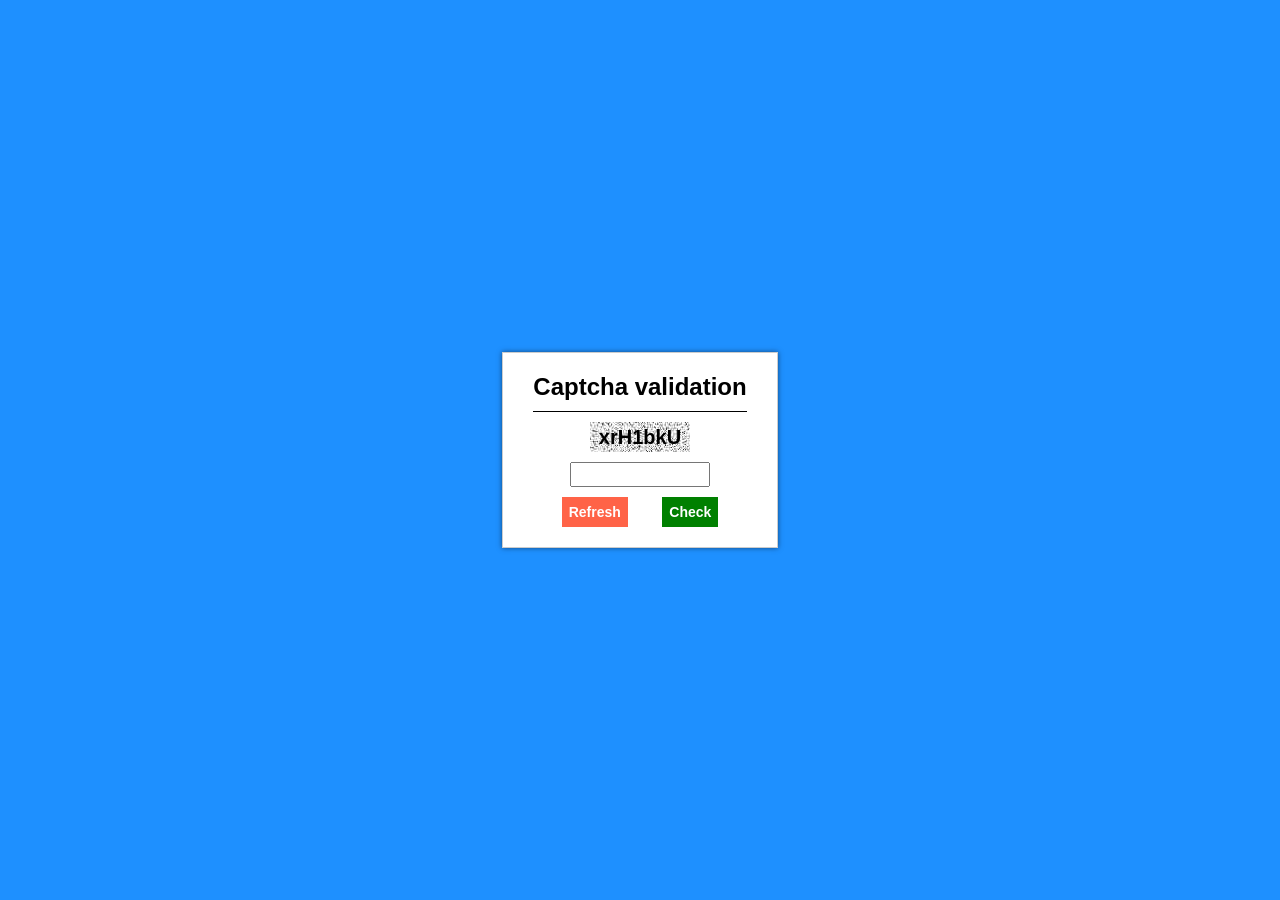
<file: Captcha-1/index.html>
<!DOCTYPE html>
<html lang="en">
<head>
    <meta charset="UTF-8">
    <meta name="viewport" content="width=device-width, initial-scale=1.0">
    <title>Captcha validation</title>
    <link rel="stylesheet" href="styles.css">
    <script src="main.js" defer></script>
</head>
<body>
    <div class="container">
        <h2>Captcha validation</h2>
            <input type="text"  id="captcha" value="J7Ug9hr" readonly>
            <input type="text"  id="captchaInp" >
        <div class="buttons">
            <button id="refresh">Refresh</button>
            <button id="check">Check</button>
        </div>
    </div>
    
</body>
</html>
</file>
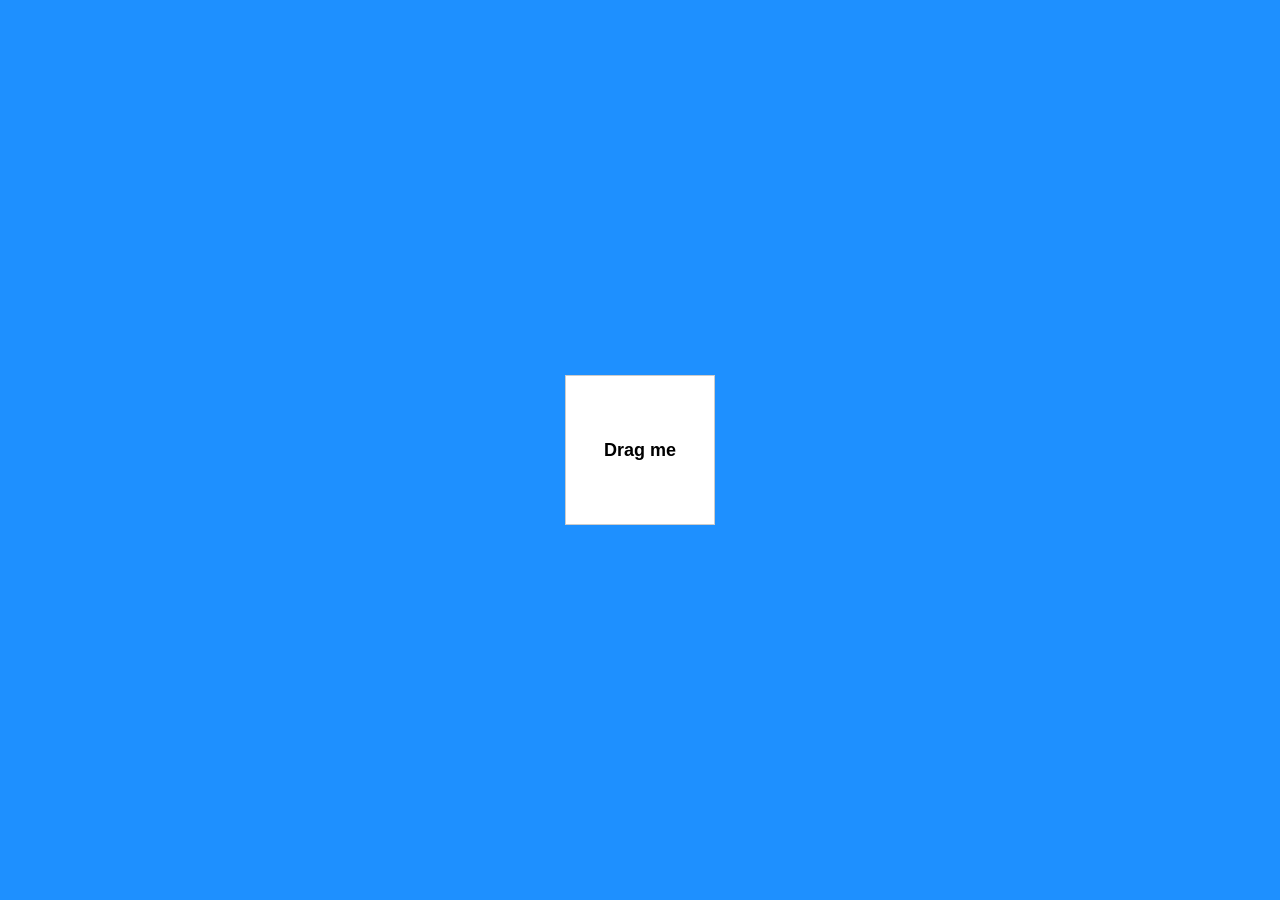
<file: DragNdrop-1/index.html>
<!DOCTYPE html>
<html lang="en">
<head>
    <meta charset="UTF-8">
    <meta name="viewport" content="width=device-width, initial-scale=1.0">
    <title>Drag and Drop</title>
    <link rel="stylesheet" href="styles.css">
    <script src="main.js" defer></script>
</head>
<body>

    <div class="container" ><span>Drag me</span></div>
    
</body>
</html>
</file>
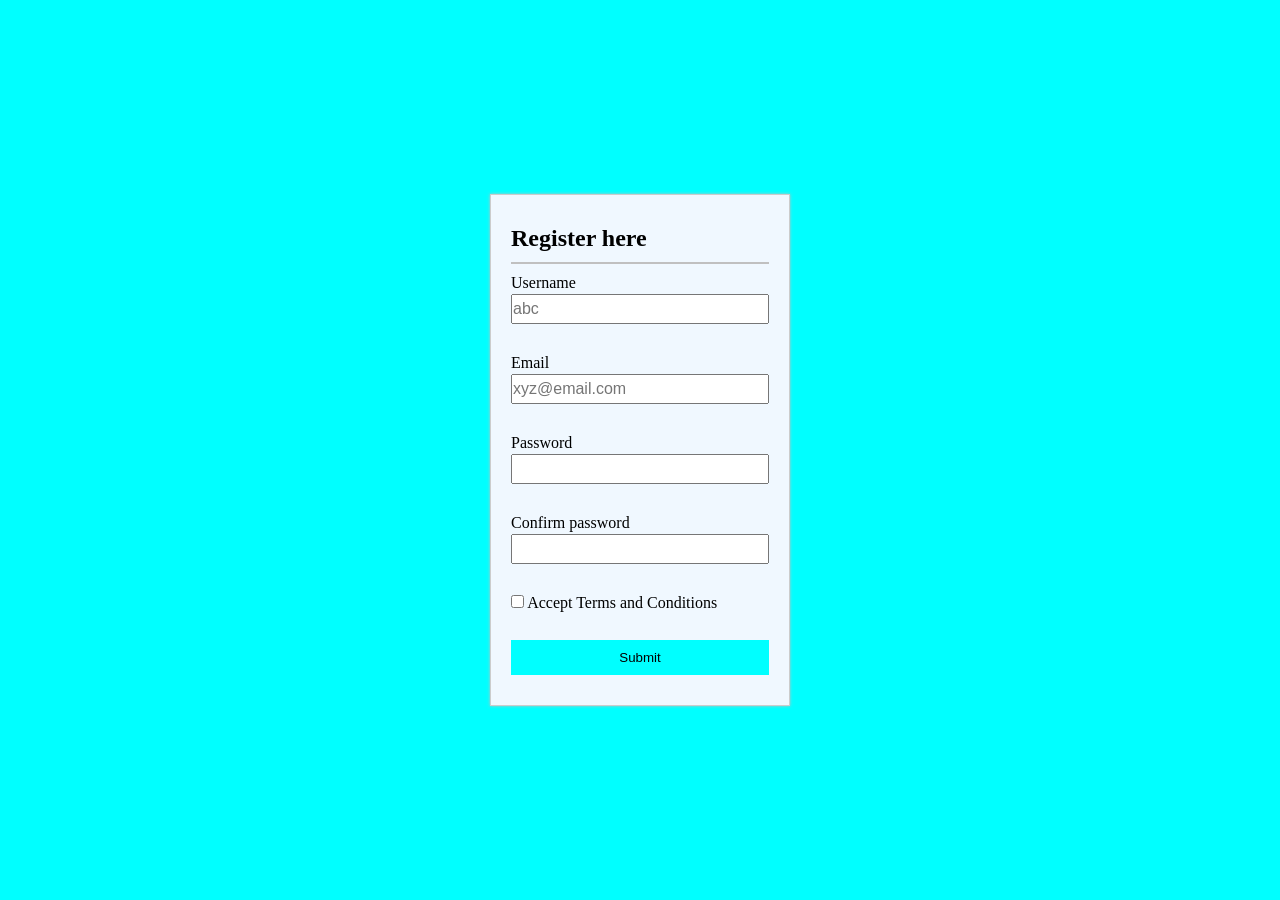
<file: Form-1/index.html>
<!DOCTYPE html>
<html lang="en">
  <head>
    <meta charset="UTF-8" />
    <meta name="viewport" content="width=device-width, initial-scale=1.0" />
    <title>Form Validation - 1</title>
    <link rel="stylesheet" href="styles.css" />
    <link
      rel="stylesheet"
      href="https://fonts.googleapis.com/css2?family=Material+Symbols+Outlined:opsz,wght,FILL,GRAD@24,400,0,0"
    />
  </head>
  <body>
    <div class="container" id="container">
        <h2>Register here</h2>
      <form action="../a.html" method="get" id="form" class="form">
        <div class="field" id="field">
          <label for="uname">Username</label>
          <input type="text" name="uname" id="uname" class="input" placeholder="abc"/>
          <span class="material-symbols-outlined " id="error">error</span>
          <span class="material-symbols-outlined" id="success"> check_circle </span>
          <small>Message</small>
        </div>
        
          <div class="field" id="field">
            <label for="email">Email</label>
            <input type="text" name="email" id="email" class="input" placeholder="xyz@email.com" />
            <span class="material-symbols-outlined" id="error">error</span>
            <span class="material-symbols-outlined" id="success"> check_circle </span>
            <small >Message</small>
          </div>
          <div class="field" id="field">
            <label for="password">Password</label>
            <input type="password" name="password" id="password" class="input" />
            <span class="material-symbols-outlined" id="error">error</span>
            <span class="material-symbols-outlined" id="success"> check_circle </span>
            <small>Message</small>
          </div>
          <div class="field" id="field">
            <label for="cpassword">Confirm password</label>
            <input type="password" name="cpassword" id="cpassword" class="input" />
            <span class="material-symbols-outlined" id="error">error</span>
            <span class="material-symbols-outlined" id="success"> check_circle </span>
            <small>Message</small>
          </div>
          <div class="field" id="field">
            <input type="checkbox" name="TandC" id="TandC" class="TandC" />
            <label for="TandC">Accept Terms and Conditions</label><br>
            <small >Message</small>
          </div>
          <button type="submit">Submit</button>
      </form>
    </div>

    <script type="text/javascript" src="main.js"></script>
  </body>
</html>
</file>
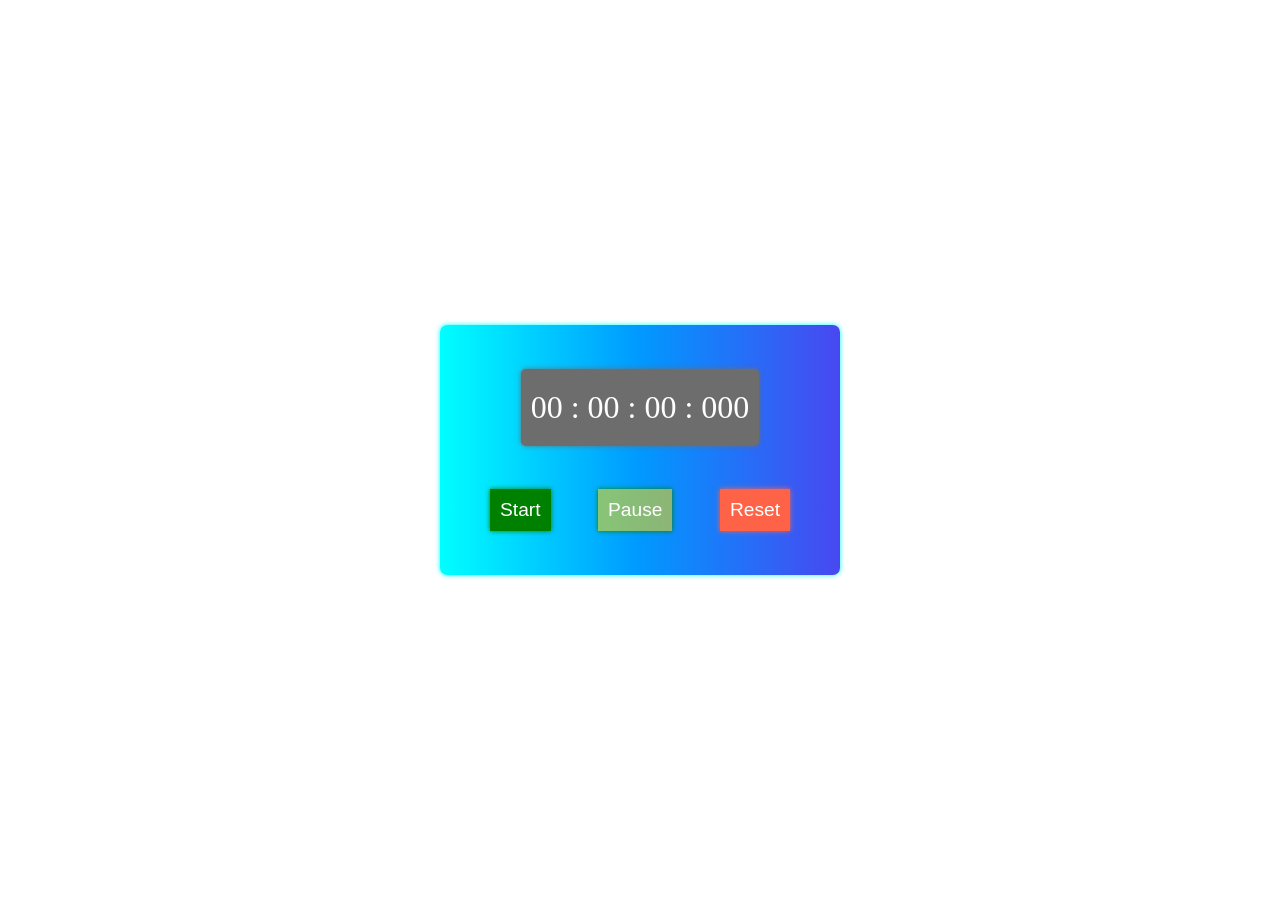
<file: StopWatch-1/index.html>
<!DOCTYPE html>
<html lang="en">
  <head>
    <meta charset="UTF-8" />
    <meta name="viewport" content="width=device-width, initial-scale=1.0" />
    <title>Stop Watch</title>
    <link rel="stylesheet" href="styles.css">
  </head>
  <body>
    <div class="container">
      <div class="screen">00 : 00 : 00 : 000</div>
      <div class="board">
        <button id="start">Start</button>
        <button id="pause">Pause</button>
        <button id="reset">Reset</button>
      </div>
    </div>
    <script type="text/javascript" src="main.js"></script>
  </body>
</html>
</file>
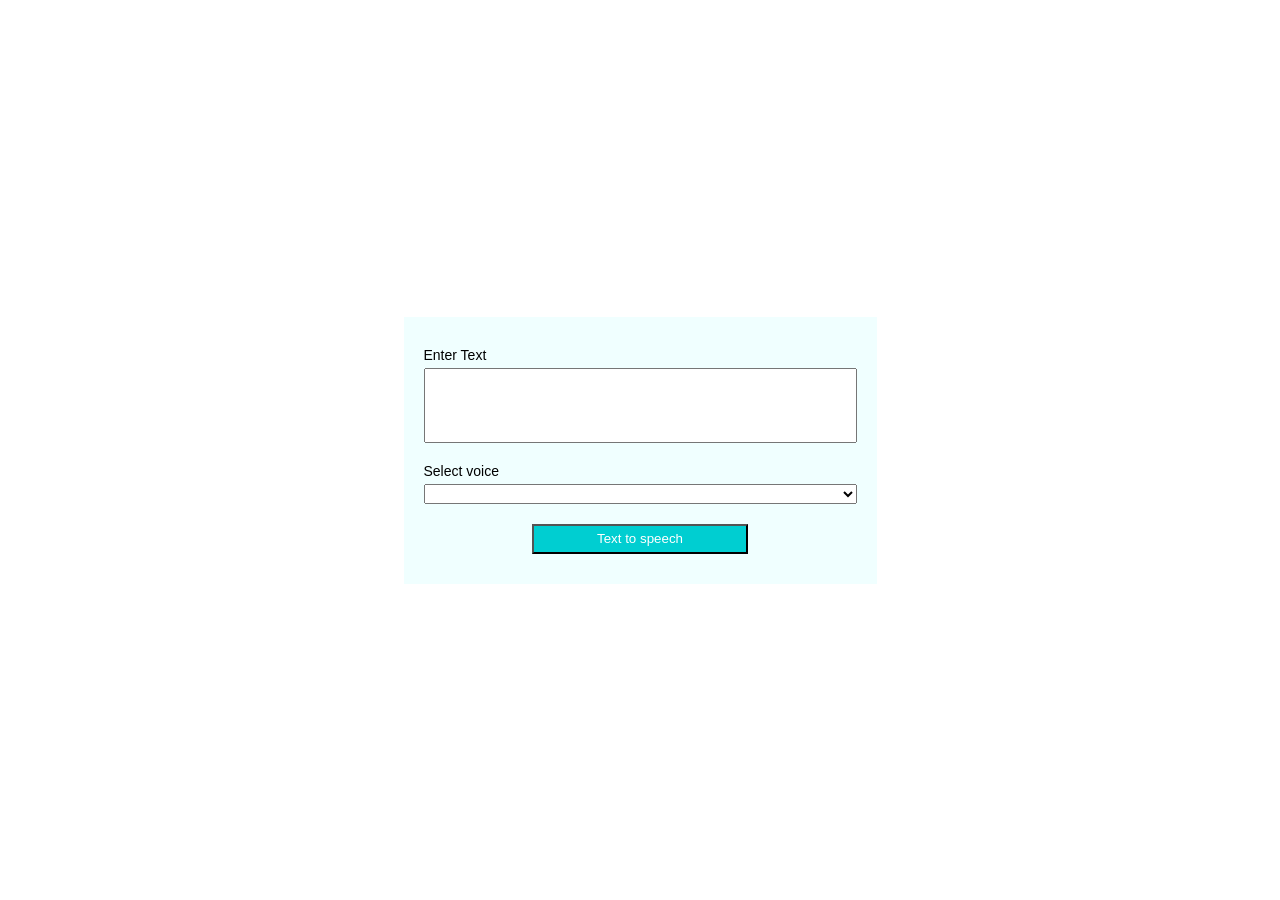
<file: TextToSpeech-1/index.html>
<!DOCTYPE html>
<html lang="en">
<head>
    <meta charset="UTF-8">
    <meta name="viewport" content="width=device-width, initial-scale=1.0">
    <title>Text to speech</title>
    <link rel="stylesheet" href="styles.css">
</head>
<body>

    <div class="container">
        <label for="inputText">Enter Text</label>
        <textarea name="" id="inputText" cols="40" rows="3" ></textarea>
        <label for="voice" >Select voice</label>
        <select name="voice" id="voice"></select>
        <button>Text to speech</button>
    </div>
    
    <script src="main.js" type="text/javascript"></script>
</body>
</html>
</file>
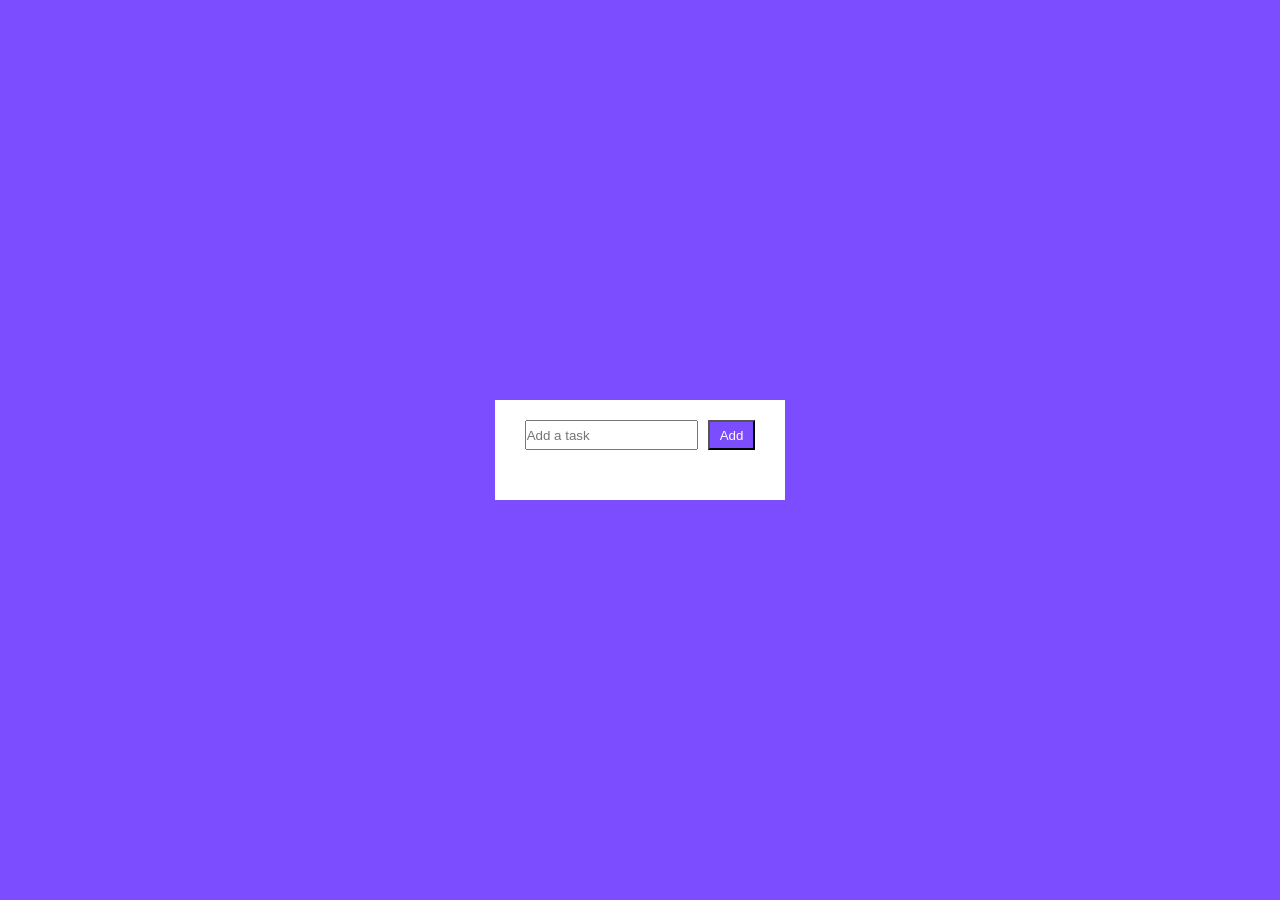
<file: Todo -1/index.html>
<!DOCTYPE html>
<html >
<head>
    <meta charset="UTF-8">
    <meta name="viewport" content="width=device-width, initial-scale=1.0">
    <title>Todo List</title>
    <link rel="stylesheet" href="styles.css">
    <link rel="stylesheet" href="https://fonts.googleapis.com/css2?family=Material+Symbols+Outlined:opsz,wght,FILL,GRAD@24,400,0,0" />
</head>
<body>

    <div class="container">
        <div class="taskbar">
            <input type="text"  id="taskInput" placeholder="Add a task">
            <button type="button" id="add" >Add</button>
        </div>
        <div class="tasklist">

        </div>
    </div>
    
    <script src="main.js" type="text/javascript"></script>
</body>
</html>
</file>
<file: Captcha-1/styles.css>
*{
    padding: 0;
    margin: 0;
    box-sizing: border-box;
    font-family: sans-serif;
}

body{
    display: flex;
    align-items: center;
    justify-content: center;
    min-height: 100vh;
    background-color: dodgerblue;
}

.container{
    display: flex;
    align-items: center;
    flex-direction: column;
    justify-content: center;
    padding: 20px 30px;
    border: 1px solid #ccc;
    box-shadow: 0 0 5px rgba(0,0,0,0.5);
    background-color: white;
}

h2{
    padding-bottom: 10px;
    border-bottom: 1px solid black;
    margin-bottom: 10px;
}


#captcha{
    user-select: none;
    outline: none;
    border: none;
    height: 30px;
    background-image: url(./captchaBG.png);
    font-size: 20px;
    font-weight: bold;
    width:100px;
    text-align: center;
}

#captchaInp{
    margin: 10px 0px;
    outline: none;
    font-size: 20px;
    font-weight: bold;
    height: 25px;
    letter-spacing: 3px;
    padding: 3px 5px;
    width: 140px;
    text-align: center;
}

button{
    height: 30px;
    padding:5px 7px;
    cursor: pointer;
    font-size: 14px;
    color: white;
    font-weight: 900;
    border:none;
    margin:0 15px;
}

#refresh{
    background-color: tomato;
}
#check{
    background-color: green;
}
</file>
<file: DragNdrop-1/styles.css>
* {
 margin: 0px;
 padding: 0px;
 box-sizing: border-box;
 font-family: sans-serif;
}

body{
    display: flex;
    align-items: center;
    justify-content: center;
    min-height: 100vh;
    background-color: dodgerblue;
}

.container{
    height: 150px;
    width: 150px;
    border:1px solid #ccc;
    box-sizing: 0 0 5px rgba(0,0,0,0.5);
    cursor: move;
    background-color: white;
    font-size: large;
    font-weight: bolder;
    position: absolute;
}
span{
    position: absolute;
    top: 50%;
    left: 50%;
    transform: translate(-50%,-50%);
    cursor: move;
    user-select: none;
}
</file>
<file: Form-1/styles.css>
*{
    padding:0px;
    margin:0px;
    box-sizing: border-box;
    outline: none;
}

body{
    display: flex;
    background-color:aqua;
    align-items: center;
    justify-content: center;
    min-height:100vh;
}

.container{
    background-color: aliceblue;
    max-height: 100vh;
    padding:30px 20px;
    border:1px solid #ccc;
    box-shadow:0 0 3px silver ;
    overflow-x: hidden;
    width:300px;
}

.container h2{
    margin-bottom: 10px;
    padding-bottom: 10px;
    border-bottom:2px solid silver;
}

.field{
    width:100%;
    margin-bottom:10px;
    position: relative;
}

 .input{
    display: block;
    width:100%;
    margin:2px 0px;
    height:30px;
    font-size:16px;
}

span{
    position: absolute;
    top:23px;
    right:2px;
    visibility: hidden;
}

small{
    visibility: hidden;
}

.input.success{
    border:2px solid green;

}

.input.error{
    border:2px solid tomato;
}

span.success{
    visibility: visible;
    color:green;
}

span.error{
    visibility: visible;
    color:tomato;
}

small.error{
    visibility: visible;
    color:tomato;
}

small.success{
    visibility: hidden;
}

button[type="submit"]{
    width:100%;
    height:35px;
    background-color: aqua;
    border:2px solid rgba(0, 255, 255, 0.565);
}
</file>
<file: StopWatch-1/styles.css>
* {
  padding: 0;
  margin: 0;
  box-sizing: border-box;
}

body {
  min-height: 100vh;
  min-width: 100vh;
  display: flex;
  align-items: center;
  justify-content: center;
}

.container {
  height: 250px;
  width: 400px;
  background: linear-gradient(
    to right,
    cyan,
    rgb(0, 153, 255),
    rgb(72, 72, 240)
  );
  position: relative;
  box-shadow: 0 0px 5px cyan;
  border-radius: 7px;
  display: flex;
  flex-direction: column;
  justify-content: space-evenly;
  align-items: center;
}

.screen {
    color:white;
    background-color: rgb(109, 109, 109);
    padding:20px 10px;
    font-size: xx-large;
    border-radius: 5px;
    box-shadow: 0 0 5px rgb(109, 109, 109);
}

.board{
    display: flex;
    justify-content: space-between;
    flex-direction: row;
    width:300px
   
    
}

.board button{
    font-size: larger;
    color:white;
    padding: 10px 10px;
    outline: none;
    border: none;
    cursor: pointer;
}

#start{
    background-color: green;
    box-shadow: 0 0 5px green;
}

#pause{
    background-color: rgba(255, 217, 0, 0.533);
    box-shadow: 0 0 5px green;

}

#reset{
    background-color: tomato;
    box-shadow: 0 0 5px tomato;
}
</file>
<file: TextToSpeech-1/styles.css>
*{
    margin:0;
    padding:0;
    box-sizing: border-box;
    outline: none;
}

body{
    display: flex;
    align-items: center;
    justify-content: center;
    min-height: 100vh;
    min-width:100vh;
}

.container{
    display: flex;
    flex-direction: column;
    justify-content: center;
    padding: 30px 20px;
    background-color:azure;
}

#inputText{
    resize: none;
    padding:8px;
    font-size: large;
}

#inputText:focus{
    border: 2px solid cornflowerblue;
}

label{
    font-family: Verdana, Geneva, Tahoma, sans-serif;
    font-size: 14px;
    margin-bottom: 5px;
}

label:nth-of-type(2){
    margin-top:20px;
}

button{
    width:50%;
    height:30px;
    align-self: center;
    margin-top:20px;
    background-color: darkturquoise;
    color:white;
    cursor: pointer;
}
select{
    height: 20px;
    font-size: 14px;
}
</file>
<file: Todo -1/styles.css>
* {
  padding: 0px;
  margin: 0px;
  outline: none;
  box-sizing: border-box;
  font-family: Verdana, Geneva, Tahoma, sans-serif;
}

body {
  display: flex;
  align-items: center;
  justify-content: center;
  min-width: 100vh;
  min-height: 100vh;
  background-color: #7c4dff;
}

.container {
  background-color: white;
  display: flex;
  flex-direction: column;
  align-items: center;
  padding: 20px 30px;
}

.taskbar {
  display: flex;
  align-items: center;
  justify-content: center;
  width: 100%;
}

.taskbar input[type="text"] {
  height: 30px;
  margin-right: 10px;
}

.taskbar input[type="text"]:focus {
  outline: none;
  border-color: #0d75ec;
}

.taskbar button {
  height: 30px;
  padding: 5px 10px;
  background-color: #7c4dff;
  color: white;
  cursor: pointer;
}

.tasklist {
  margin-top: 30px;
  display: flex;
  flex-direction: column;
  align-items: center;
  justify-content: space-between;
  width: 100%;
}

.task {
  display: flex;
  justify-content: space-between;
  width: 100%;
  border: 1px solid black;
  align-items: center;
  padding: 2px 5px;
  background-color: #c5e1e6;
  margin-bottom: 10px;
}

.task button {
  border: none;
  outline: none;
  background-color: #c5e1e6;
  cursor: pointer;
  color: tomato;
}

.task p {
  font-weight: bold;
  font-size: 12px;
}
</file>
